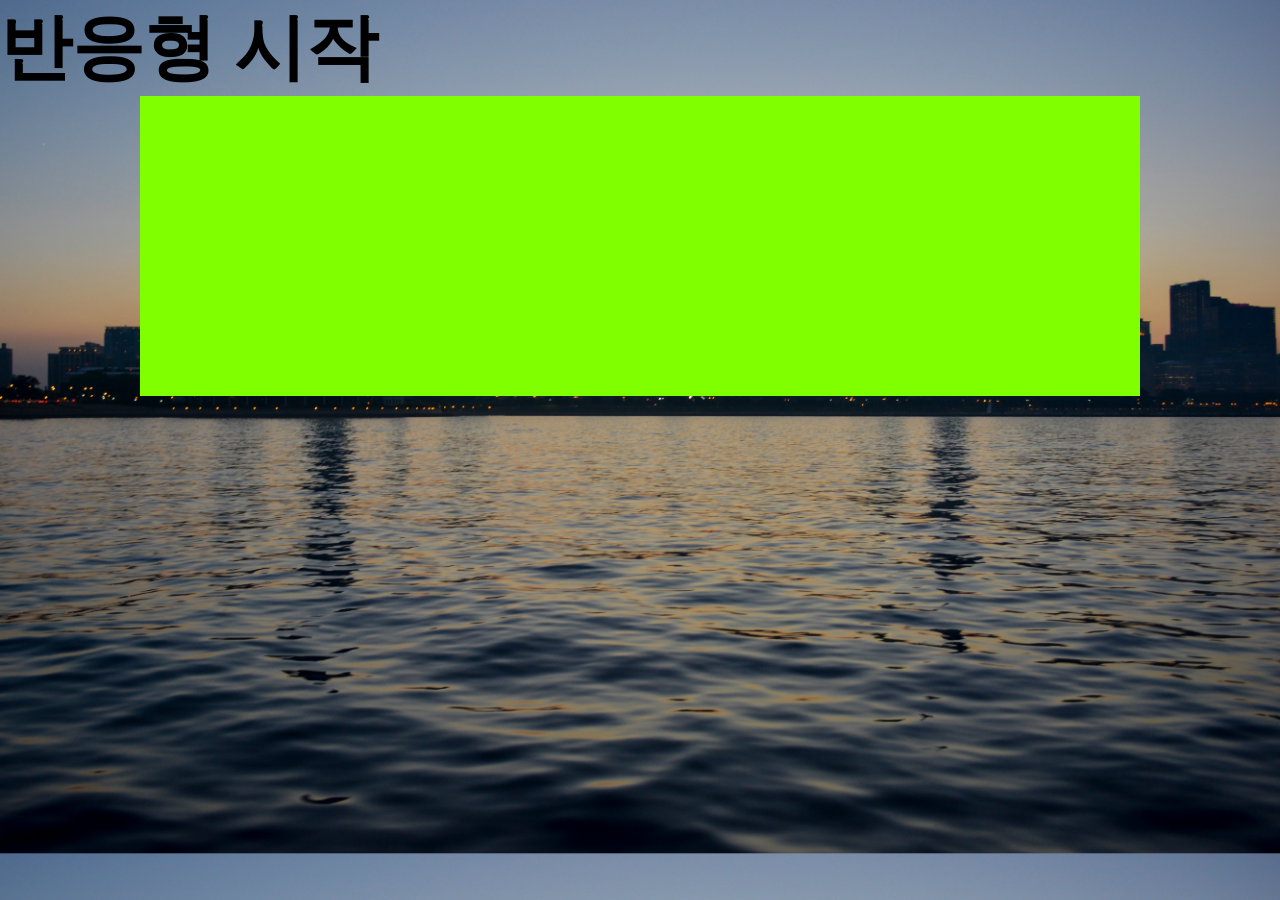
<file: index.html>
<!DOCTYPE html>
<html lang="ko">
<head>
    <meta charset="UTF-8">
    <meta name="viewport" content="width=device-width, initial-scale=1.0">
    <title>반응형 웹</title>
    <link rel="stylesheet" href="css/main.css">
</head>
<body>
    <h1>반응형 시작</h1>
    <h2>테블릿에서만 보임</h2>
    <h3>모바일일때만 보임</h3>
    <h4>❤🧡💛💚💙💜🤎🖤🤍</h4>
    <div class="box"></div>
</body>
</html>
</file>
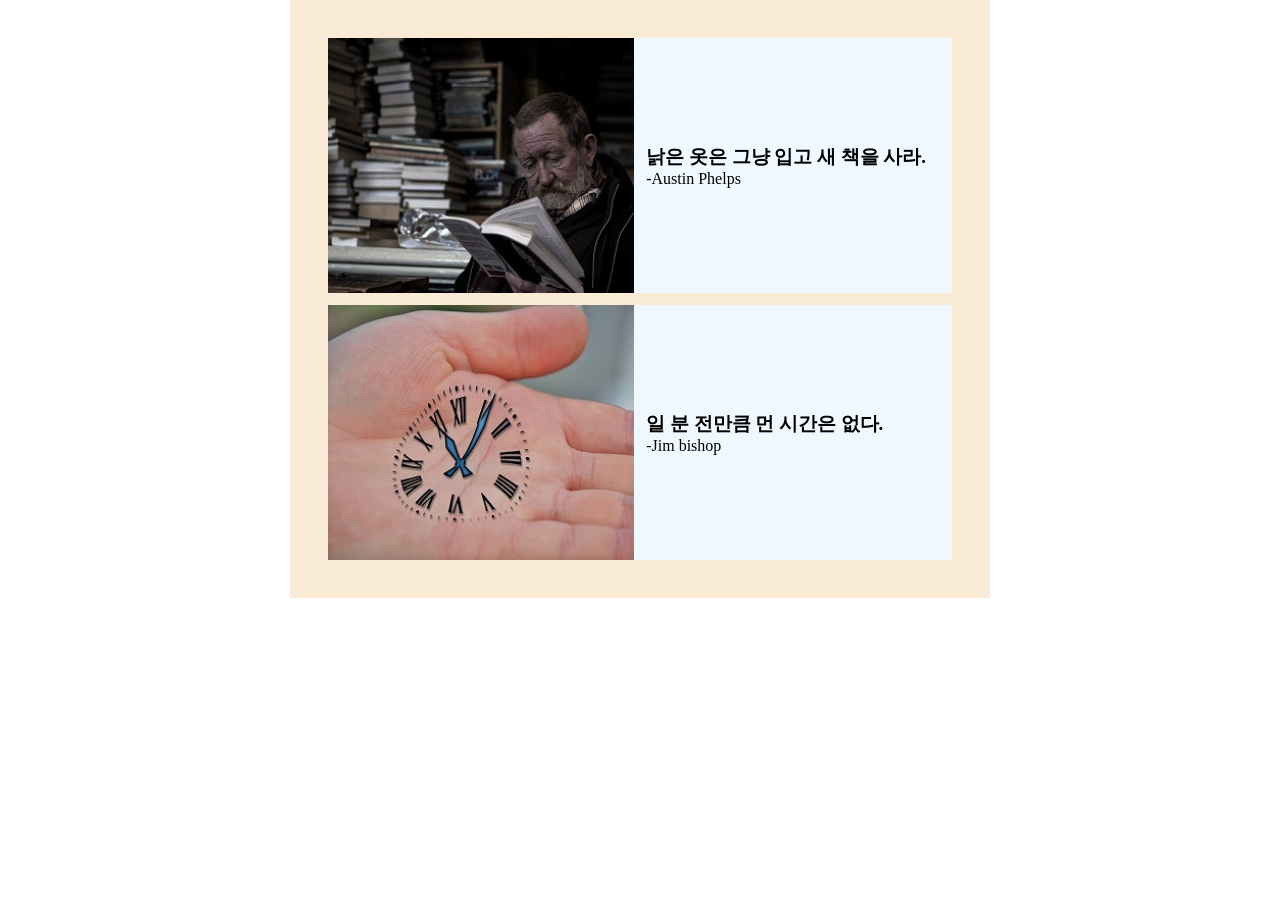
<file: flex_res-1.html>
<!doctype html>
<html lang="ko">
  <head>
    <meta charset="UTF-8" />
    <meta name="viewport" content="width=device-width, initial-scale=1.0" />
    <title>반응형 예제</title>
    <link rel="stylesheet" href="css/flex_res-1.css" />
  </head>
  <body>
    <div class="container">
      <ul class="card">
        <li>
          <!-- 이미지영역 -->
          <div class="img-box">
            <img src="images/3.jpg" alt="작가" />
          </div>
          <!-- 글자영역 -->
          <div class="card-text">
            <h3>낡은 옷은 그냥 입고 새 책을 사라.</h3>
            <p>-Austin Phelps</p>
          </div>
        </li>
        <li>
          <!-- 이미지영역 -->
          <div class="img-box">
            <img src="images/1.jpg" alt="시계" />
          </div>
          <!-- 글자영역 -->
          <div class="card-text">
            <h3>일 분 전만큼 먼 시간은 없다.</h3>
            <p>-Jim bishop</p>
          </div>
        </li>
      </ul>
    </div>
  </body>
</html>
</file>
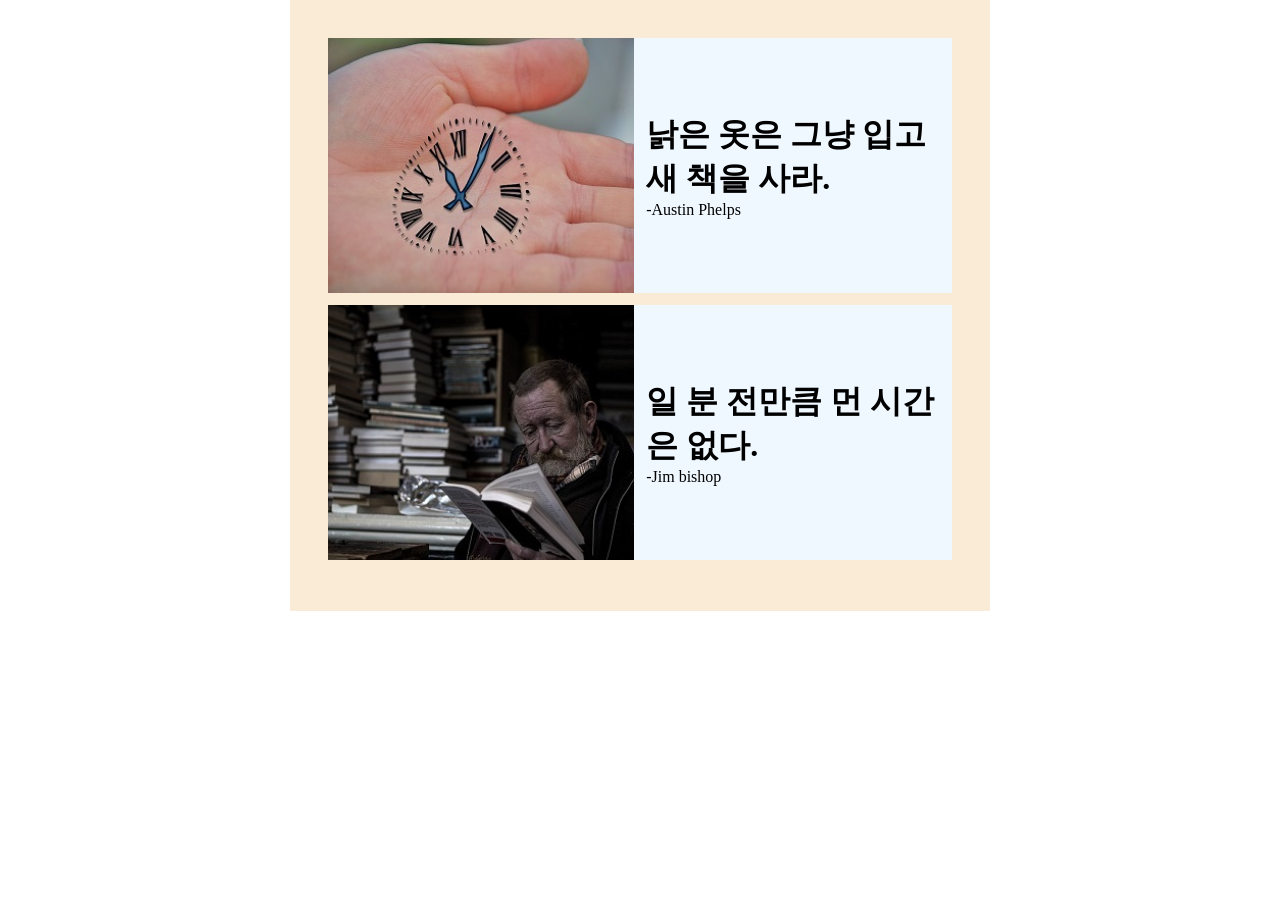
<file: flex_res-2.html>
<!DOCTYPE html>
<html lang="ko">
<head>
    <meta charset="UTF-8">
    <meta name="viewport" content="width=device-width, initial-scale=1.0">
    <title>반응형 웹 스스로하기</title>
    <link rel="stylesheet" href="css/flex_res-2.css">
</head>
<body>
    <!-- 레이아웃 전체 -->
     <div class="container">
        <ul class="card">
            <li>
                <!-- 이미지 영역 -->
                <div class="img-box">
                    <img src="images/1.jpg" alt="작가">
                </div>
                <!-- 텍스트 영역 -->
                 <div class="card-text">
                    <h1>낡은 옷은 그냥 입고 새 책을 사라.</h1>
                    <p>-Austin Phelps</p>
                 </div>
            </li>
            <li>
                <!-- 이미지 영역 -->
                <div class="img-box">
                    <img src="images/3.jpg" alt="시계">
                </div>
                <!-- 텍스트 영역 -->
                 <div class="card-text">
                    <h1>일 분 전만큼 먼 시간은 없다.</h1>
                    <p>-Jim bishop</p>
                 </div>
            </li>
        </ul>
     </div>
</body>
</html>
</file>
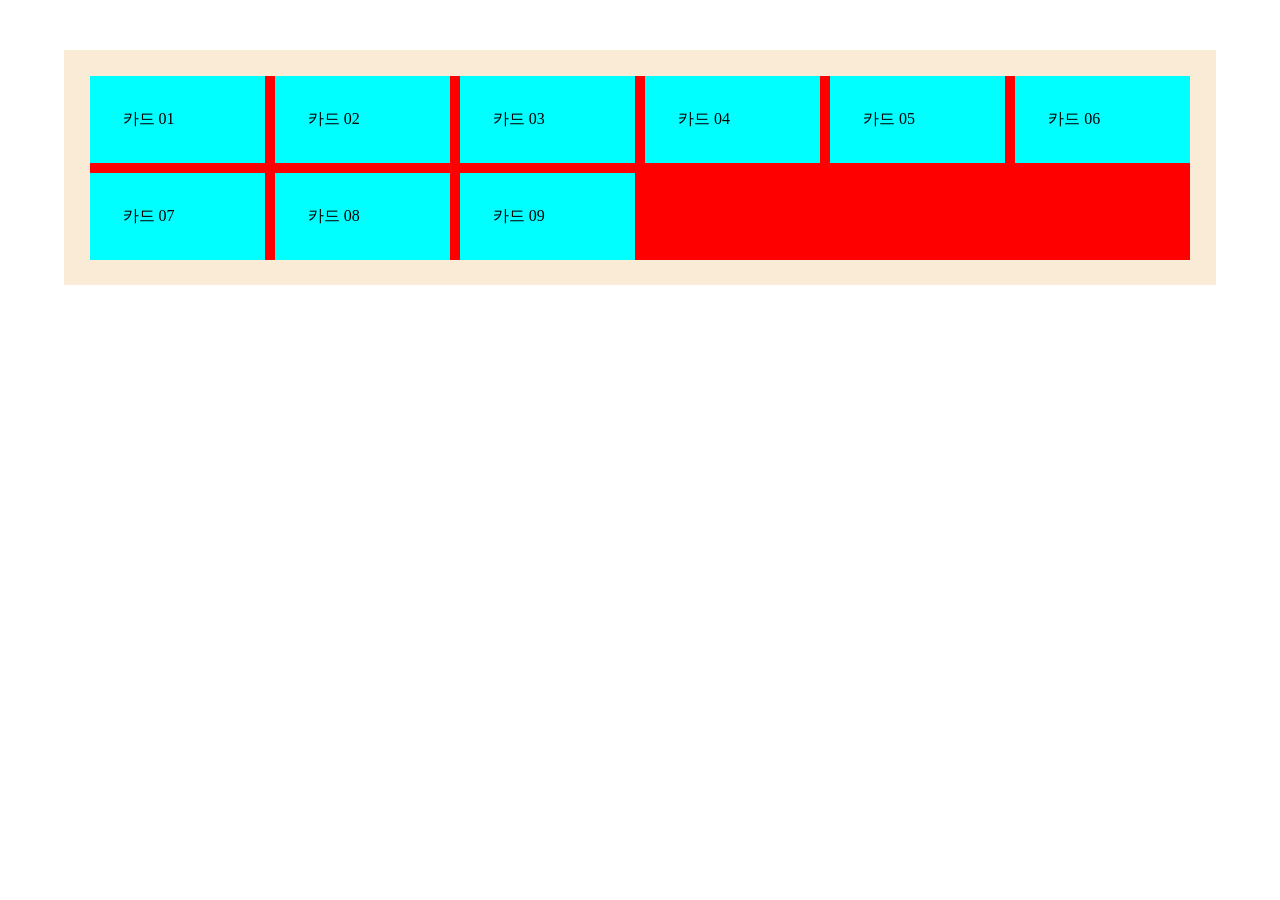
<file: flex_res-3.html>
<!DOCTYPE html>
<html lang="ko">
<head>
    <meta charset="UTF-8">
    <meta name="viewport" content="width=device-width, initial-scale=1.0">
    <title>Document</title>
    <link rel="stylesheet" href="css/felx_res-3.css">
</head>
<body>
    <div class="container">
        <ul class="card-list">
            <li>카드 01</li>
            <li>카드 02</li>
            <li>카드 03</li>
            <li>카드 04</li>
            <li>카드 05</li>
            <li>카드 06</li>
            <li>카드 07</li>
            <li>카드 08</li>
            <li>카드 09</li>
        </ul>
    </div>
</body>
</html>
</file>
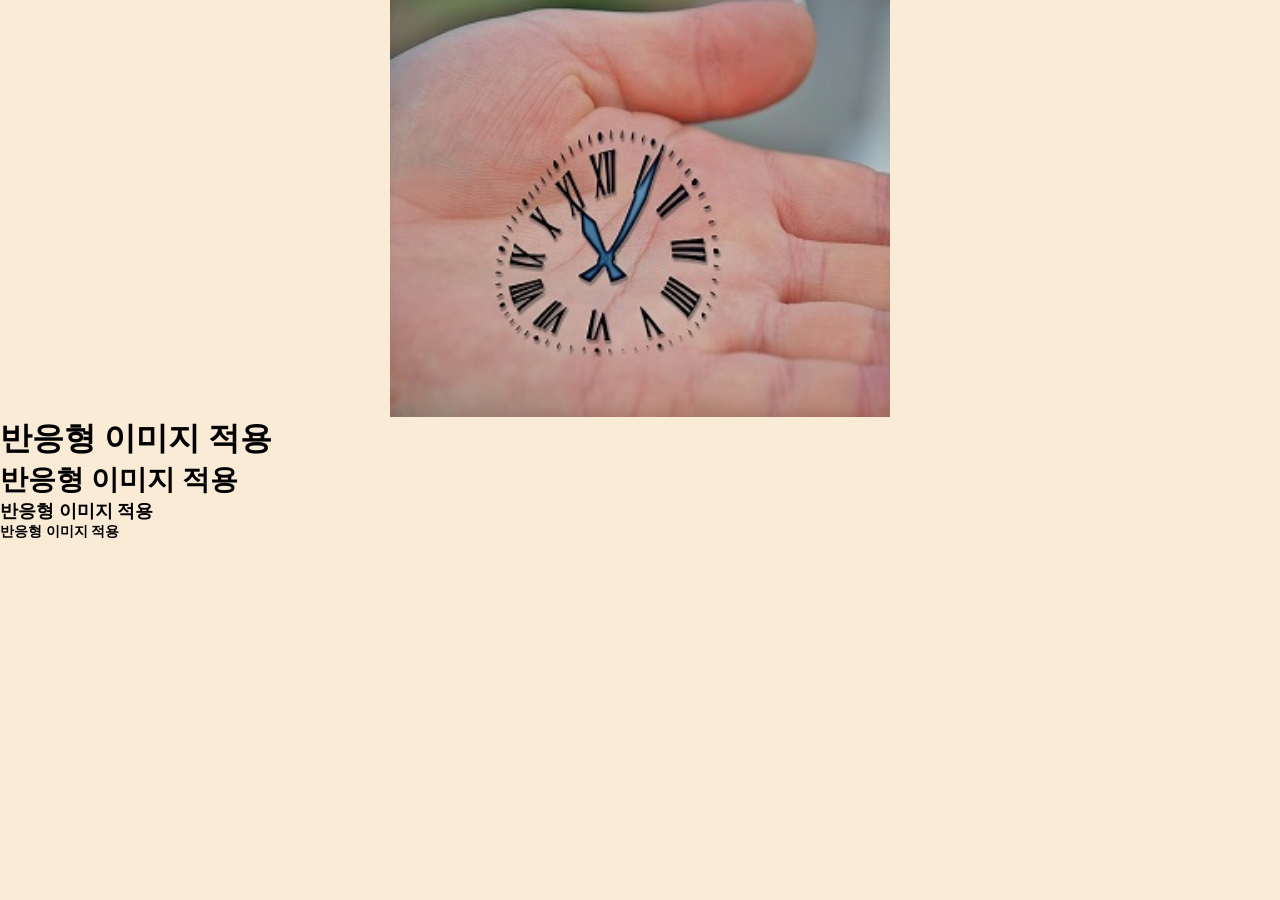
<file: res-1.html>
<!DOCTYPE html>
<html lang="ko">
<head>
    <meta charset="UTF-8">
    <meta name="viewport" content="width=device-width, initial-scale=1.0">
    <title>반응형 연습</title>
    <link rel="stylesheet" href="css/res-1.css">
</head>
<body>
    <div class="box">
        <img src="images/1.jpg" alt="손시계">
    </div>
    <h1>반응형 이미지 적용</h1>
    <h2>반응형 이미지 적용</h2>
    <h3>반응형 이미지 적용</h3>
    <h4>반응형 이미지 적용</h4>
</body>
</html>
</file>
<file: css/main.css>
@import url("reset.css");
body{
    background-image: url("../images/bg0.jpg");
    background-size: cover;
}
h1{
    font-size: 72px;
}
h2{
    display: none;
}
h3{
    display: none;
}
h4{
    display: none;
}
.box{
    width: 80%;
    max-width: 1000px;
    min-width: 290px;
    height: 300px;
    margin: auto;
    background-color: chartreuse;
}
/* 반응형 */
/* 너비 1200px */
@media(max-width:1200px){
    body{
        background:url("../images/bg0.jpg") ;
    }
    h1{
        font-size: 48px;
        color: red;
    }
}
/* 너비 1000px */
@media(max-width:1000px){
    body{
        background: url("../images/bg1.jpg");
    }
}
/* 768px */
@media(max-width:768px){
    body{
        background: url("../images/bg2.jpg");
    }
    /* h2보이게 */
    h2{
        display: block;
    }
}
/*390px*/
@media(max-width:390px){
    body{
        background: url("../images/bg3.jpg");
    }
    h1{
        font-size: 24px;
    }
    /* h3보이게 */
    h2{
        display: none;
    }
    h3{
        display: block;
    }
    h4{
        display: block;
    }
}
</file>
<file: css/flex_res-1.css>
@import url(reset.css);
.container {
  width: 90%;
  max-width: 700px;
  min-width: 290px;
  padding: 3%;
  margin: auto;
  background-color: antiquewhite;
}
.card li {
  display: flex;
  gap: 2%;
  align-items: center;
  margin-bottom: 2%;
  background-color:aliceblue;
}
.card li:last-child {
  margin-bottom: 0;
}
/* 이미지영역 */
.img-box,
.card-text {
  width: 50%;
}
@media (max-width:768px){
    .card-text h3{
        font-size: 16px;
    }
    .card-text p{
        font-size: 14px;
    }
}
@media (max-width:480px){
    .card li{
        flex-direction: column;
    }
    .img-box,.card-text{
        width: 100%;
    }
    .card-text{
        padding: 2%;
    }
}
</file>
<file: css/flex_res-2.css>
@import url(reset.css);

.container{
    width: 90%;
    max-width: 700px;
    min-width: 290px;
    margin: auto;
    padding: 3%;
    background-color: antiquewhite;
}
.card li{
    display: flex;
    align-items:center;
    gap: 2%;
    margin-bottom: 2%;
    background-color: aliceblue;
}
.img-box,.card-text{
    width: 50%;
}
.card-text:last-child{
    margin-bottom: 0;
}
@media (max-width:768px){
    .card-text h1{
        font-size: 16px;
    }
    .card-text p{
        font-size: 14px;
    }
}
@media (max-width:480px){
    .card li{
        flex-direction: column;
    }
    .img-box,.card-text{
        width: 100%;
    }
    .card-text{
        padding: 2%;
    }
}
</file>
<file: css/felx_res-3.css>
@import url("reset.css");
.container {
  width: 90%;
  max-width: 1200px;
  min-width: 290px;
  background-color: antiquewhite;
  padding: 2%;
  margin: 50px auto;
}
.card-list {
  display: flex;
  flex-wrap: wrap;
  gap: 10px;
  background-color: red;
}
.card-list li {
  width: calc((100% - 50px) / 6);
  padding: 3%;
  background-color: aqua;
}
@media (max-width: 768px) {
  .card-list li {
    width: calc((100% - 30px) / 4);
  }
}
@media (max-width: 480px) {
  .card-list li {
    width: calc((100% - 10px) / 2);
  }
}
@media (max-width: 390px) {
  .card-list li {
    width: 100%;
  }
}
</file>
<file: css/res-1.css>
@import url(reset.css);
html{
    font-size: 10px;
}
body{
    background-color: antiquewhite;
}
.box{
    width: 90%;
    max-width: 500px;
    min-width: 250px;
    margin: auto;
}
h1{
    /* display: none; */
    font-size: 3.2rem;
}
h2{
    font-size: 2.8rem;
}
h3{
    font-size: 1.8rem;
}
h4{
    font-size: 1.4rem;
}
@media(max-width:768px){
    h1{
        display: block;
    }
}
@media(max-width:390px){
    .box{
        border-radius: 50%;
        overflow: hidden;
    }
}
</file>
